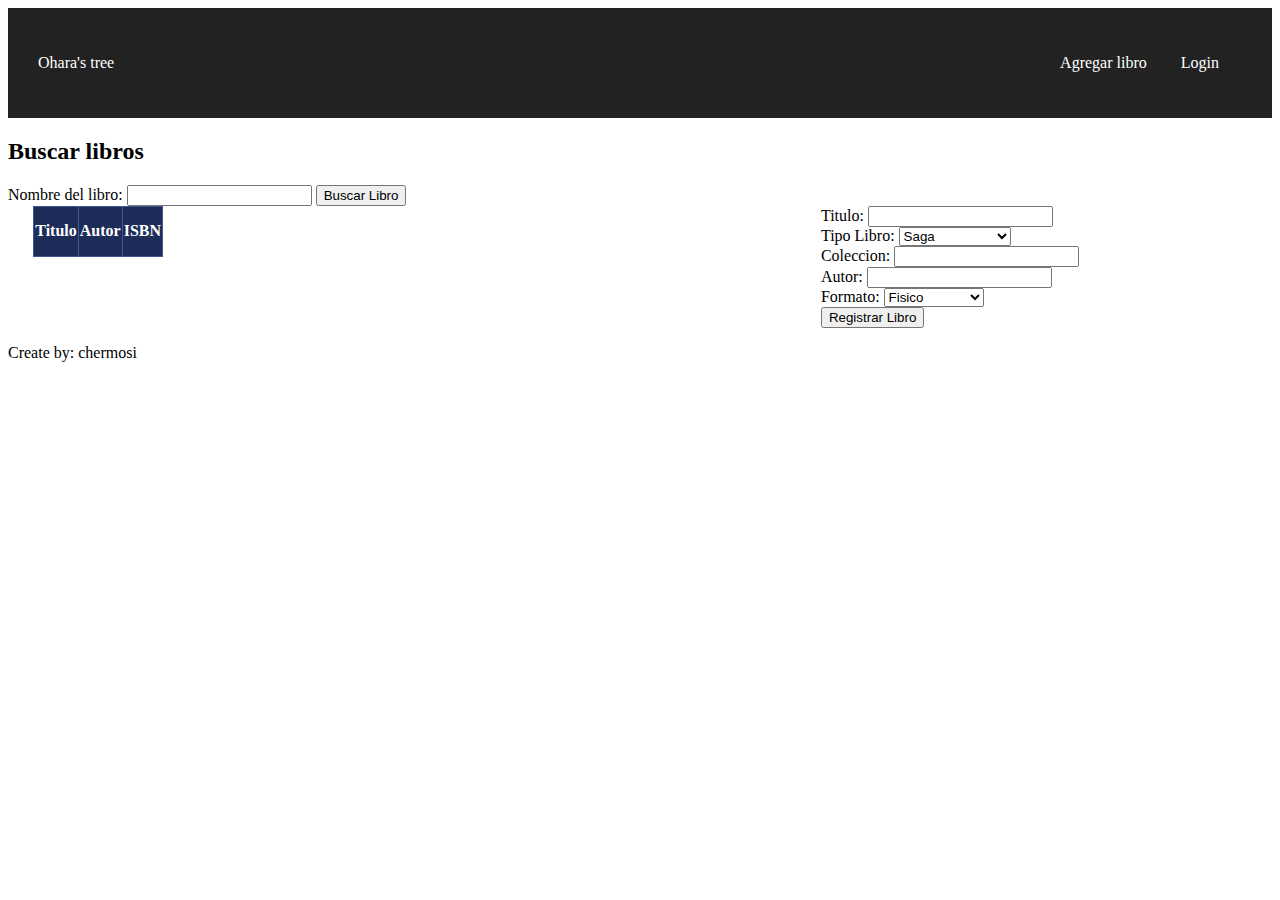
<file: html/createbook.html>
<!DOCTYPE html>
<html lang="es">
<head>
    <meta charset="UTF-8">

    <title>OHARA'S TREE</title>

    <script src="https://ajax.googleapis.com/ajax/libs/jquery/3.3.1/jquery.min.js"></script>
    <!-- attach our stylesheet -->
    <link rel="stylesheet" href="../css/style.css">
</head>
<body>
    <!-- header element -->
    <header class="cabezera">
        <!-- our main logo -->
        <a id="logo" class="cabezera-logo" href="../index.html">
            <span>Ohara's tree</span>
        </a>

        <!-- main navigation links -->
        <nav class="cabezera-menu">
            <ul>
                <li><a href="#">Agregar libro</a></li>
                <li><a href="#">Login</a></li>
            </ul>
       </nav>
      
    </header>


    <!-- main element -->
    <main>
        <article>
		
            <h2>Buscar libros</h2>
            
	    <form>
            	<label for="searchBook">Nombre del libro: </label>
            	<input type="text" id="searchBook">
            	
		<button id="btnSearchBook" onclick="buscarBook()">Buscar Libro</button> 
	    </form>
		

        </article>
        
        
        <article>
	<section class="contenedor contenedor-tabla">
            <table id="resultadoLibros" class="tabla-resultado">
                <tr class="tabla-libros-cabezera">
                    <th>Titulo</th>
		    <th>Autor</th>
                    <th>ISBN</th>
   
		 </tr>       
            </table>
         </section>
		
	 <section class="contenedor contenedor-form">
		 <form>
		        <input id="isbnBook" name="isbnBook" type="hidden">
			 
			<label for="titleBook">Titulo: </label>
            		<input type="text" id="titleBook"><br>
			 
			 <label for="typeBook">Tipo Libro: </label>
			 <select id="typeBook">
  				<option value="1">Saga</option>
  				<option value="2">Trilogia</option>
  				<option value="3">Autoconclusivo</option>
			</select><br>
			 
			<label for="colectionBook">Coleccion: </label>
            		<input type="text" id="colectionBook"><br>
			 
			<label for="autorBook">Autor: </label>
            		<input type="text" id="autorBook"><br>
			 
			 <label for="formatBook">Formato: </label>
            		<select id="formatBook">
  				<option value="1">Fisico</option>
  				<option value="2">Digital EPUB</option>
  				<option value="3">Digital PDF</option>
			</select><br>
 
  			<input type="submit" value="Registrar Libro" /> 
		</form>
		 
	 </section>
		 
        </article>
	
    </main>


    <!-- main element -->
    <footer>
        <p>Create by: chermosi</p>
    </footer>
    
    
    
    <script type="text/javascript"> 
	var tabla = document.getElementById('resultadoLibros');
                
        for(var i = 1; i < tabla.rows.length; i++){
            table.rows[i].onclick = function(){
                document.getElementById("titleBook").value = this.cells[0].innerHTML;
                document.getElementById("autorBook").value = this.cells[1].innerHTML;
                document.getElementById("isbnBook").value = this.cells[2].innerHTML;
             };
        }
	
	var apikeyDev="AIzaSyB_V9hvTgyrbtq2GrB7pZRjGsB183gmg9Y";
	var buttonSeach = document.getElementById('btnSearchBook');
	    
        function buscarBook(){
	     var searchBook = document.getElementById('searchBook').value;
	     var table = document.getElementById("resultadoLibros");
             var request = new XMLHttpRequest();
	     var urlBookSearch = "https://www.googleapis.com/books/v1/volumes?q="+searchBook;
	
	     $.ajax({
 		// parameters
		url : urlBookSearch,
		type: 'GET',
		dataType: 'jsonp',
		success: function( respuesta ) {
    			console.log(respuesta);
			
			var rowCount = table.rows.length;
		
		for (var i = 0; i < 10; i++){
		
		             var row = table.insertRow(rowCount);
		             var libro = respuesta.data.items[i];

		             var titulo = libro.volumeInfo.title;
		
		             if (libro.volumeInfo.subtitle !== undefined){
			        titulo = libro.volumeInfo.title + " : "+ libro.volumeInfo.subtitle;
		             }
		
		             row.insertCell(0).innerHTML= titulo; 
		
		             if (libro.volumeInfo.authors === undefined){
			         row.insertCell(1).innerHTML= "Anonimo";
		             }else{
			         row.insertCell(1).innerHTML=libro.volumeInfo.authors[0];
		             }
		
    		             var isbn13 = null;
		             var isbnOtro = null;
		   
		            for (var cont = 0; cont < libro.volumeInfo.industryIdentifiers.length; cont++){
			         var isbnType = libro.volumeInfo.industryIdentifiers[cont].type;
			
			         if(isbnType == "ISBN_13"){
				      isbn13 = libro.volumeInfo.industryIdentifiers[cont].identifier;
			         }else {
				      isbnOtro = libro.volumeInfo.industryIdentifiers[cont].identifier;
			        }
		            }
		
		            if (isbn13 != null){
			         row.insertCell(2).innerHTML= isbn13;
		            } else{
			         row.insertCell(2).innerHTML= isbnOtro;
		            }
		
		           rowCount++;   
	               }
  		}
	     });
		
		
	}
	
							  
        
	function registerBook(){
						
	}
        
    </script>

</body>
</html>
</file>
<file: css/style.css>
/* styling our header content */
.cabezera {
  background: #222;
  color: #FFF;
  padding: 20px 30px;
}

.cabezera-logo {
  display: inline-block;
  color: #FFF;
  text-decoration: none;
  width: 49%;
}

.cabezera-menu {
  width: 50%;
  display: inline-block;
  text-align: right;
}

.cabezera-menu ul li {
  display: inline-block;
}
.cabezera-menu ul li a    {
  color: #FFF;
  text-decoration: none;
  display: block;
  padding: 10px 15px;
  border-radius: 3px;
  transition: 0.3s ease all;
}

.cabezera-menu ul li a:hover   {
  background: #444;
}

/* styling our main content */
.tabla-libros {
  border-collapse: collapse;
  width: 85%;
  margin-left: auto;
  margin-right: auto;
}

.tabla-libros, td, th {
    border: 1px solid #425693;
}

.tabla-libros-cabezera {
  background-color: #1d2c59;
  color: white;
  height: 50px;
}

tr:hover {
  background-color: #444;
}

.tabla-resultado {
  border-collapse: collapse;
}

.contenedor {
  display: inline-block;
  width: 48%;
  margin-left: 2%;
}

.contenedor-tabla {
  width: 60%;
}

.contenedor-form {
  width: 35%;
  vertical-align: top;
}
</file>
